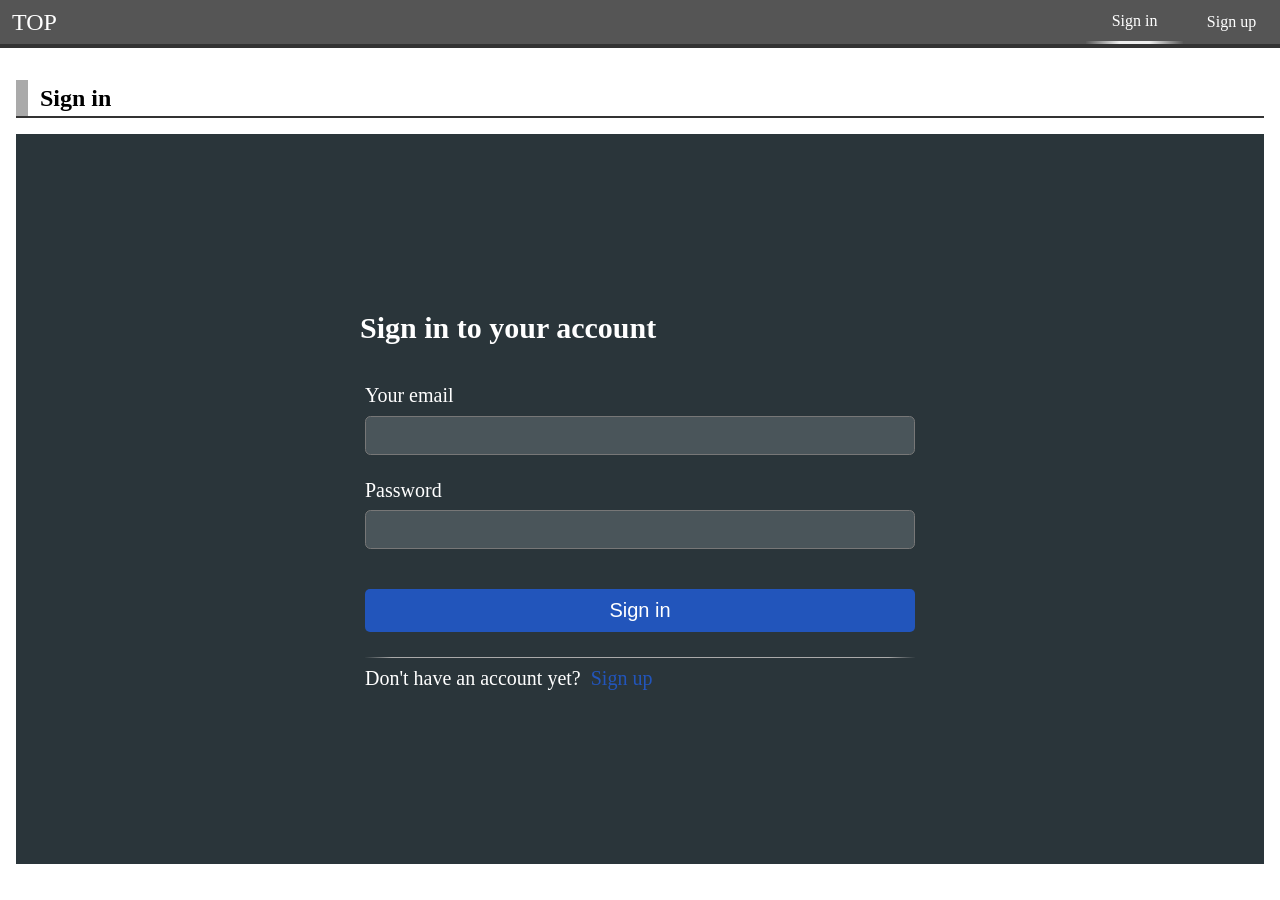
<file: html-css/signin.html>
<!DOCTYPE html>
<html lang="ja">
<head>
  <meta charset="UTF-8">
  <meta name="viewport" content="width=device-width, initial-scale=1.0">
  <title>Step 9 の課題 | Sign in</title>

  <link rel="stylesheet" href="../html-css/assets/css/sanitize.css">
  <link rel="stylesheet" href="../html-css/assets/css/style.css">
</head>
<body>
  
  <header class="header">
    <nav class="header-nav">
      <ul class="nav-menubar">
        <li class="nav-menuitem logo snap-left">
          <a href="/html-css/index.html" class="nav-menulink" title="ここにロゴがあるとする">TOP</a>
        </li>
        <li class="nav-menuitem padding">
        </li>
        <li class="nav-menuitem snap-right" data-authorized="false">
          <a href="" class="nav-menulink">Special</a>
        </li>
        <li class="nav-menuitem snap-right active">
          <a href="/html-css/signin.html" class="nav-menulink">Sign in</a>
        </li>
        <li class="nav-menuitem snap-right">
          <a href="/html-css/signup.html" class="nav-menulink">Sign up</a>
        </li>
        <li class="nav-menuitem snap-right" data-authorized="false">
          <span id="signoutLink" class="nav-menulink">Sign out</span>
        </li>
      </ul>
    </nav>
  </header>

  <main>

    <h1 class="headline">
      Sign in
    </h1>

    <form action="#posted" class="form" method="post">

      <section class="section">
        <div class="flex-container">
          <h1 class="section-headline">Sign in to your account</h1>

          <div class="column">
            <div class="form-content">
              <label for="email" class="form-label">Your email</label>
              <input id="email" type="email" class="form-input"/>
            </div>
            
            <div class="form-content">
              <label for="email" class="form-label">Password</label>
              <input id="password" type="password" class="form-input">
            </div>
            
            <div class="form-content">
              <button id="btnSignin" class="btn submit-btn" type="button">Sign in</button>
            </div>

            <div class="form-content">
              <span class="description">
                Don't have an account yet?  <a href="/html-css/signup.html" class="link">Sign up</a>
              </span>
            </div>
          </div>
        </div>
      </section>

    </form>

  </main>

  <div class="toast-container" id="js-toast">
  </div>
  <template id="toast-template" class="toast-template">
    <div class="toast" data-type="">
      <div class="toast-summary"></div>
      <div class="toast-message"></div>
    </div>
  </template>

  <footer>

  </footer>

  <script type="module">
    import { createToast } from '/html-css/assets/js/toast.mjs';
    import { LoginContext } from '../database/assets/js/authn.mjs';
    import { query2Map } from '../database/assets/js/textUtils.mjs';

    const loginContext = new LoginContext();

    window.$Toast = createToast('js-toast', 'toast-template');

    const hashParams = query2Map(location.hash);

    if (loginContext.isLogin) {
      document.getElementById('email').value = loginContext.email;
      $Toast.info('セキュリティのためパスワードは保存していません');
      
      if (loginContext.isSsoEnabled && !hashParams.ssoDisabled) {
        document.getElementById('password').value = '**********';
        const $signinBtn = document.getElementById('btnSignin');
        $signinBtn.disabled = true;
        $signinBtn.classList.add('ui-state-disabled');
  
        $Toast.info(`こんにちは, ${loginContext.username} さん\n3秒後にTOPページに遷移します`);
  
        setTimeout(() => {
          location.href = 'index.html';
        }, 3000);
      }

    }

    /**
     * Sign in ボタン押下時処理
     */
    document.getElementById('btnSignin').addEventListener('click', async (e) => {
      console.log('### btn click ###', e);
      const email = document.getElementById('email').value;
      const password = document.getElementById('password').value;
      
      loginContext.signin(email, password)
        .then((res) => {
          $Toast.info(`こんにちは、${res.username} さん`);
          console.log(res);
          location.href = 'index.html';
        })
        .catch((err) => {
          $Toast.error(err.message);
        });
      
    });
  </script>
</body>
</html>
</file>
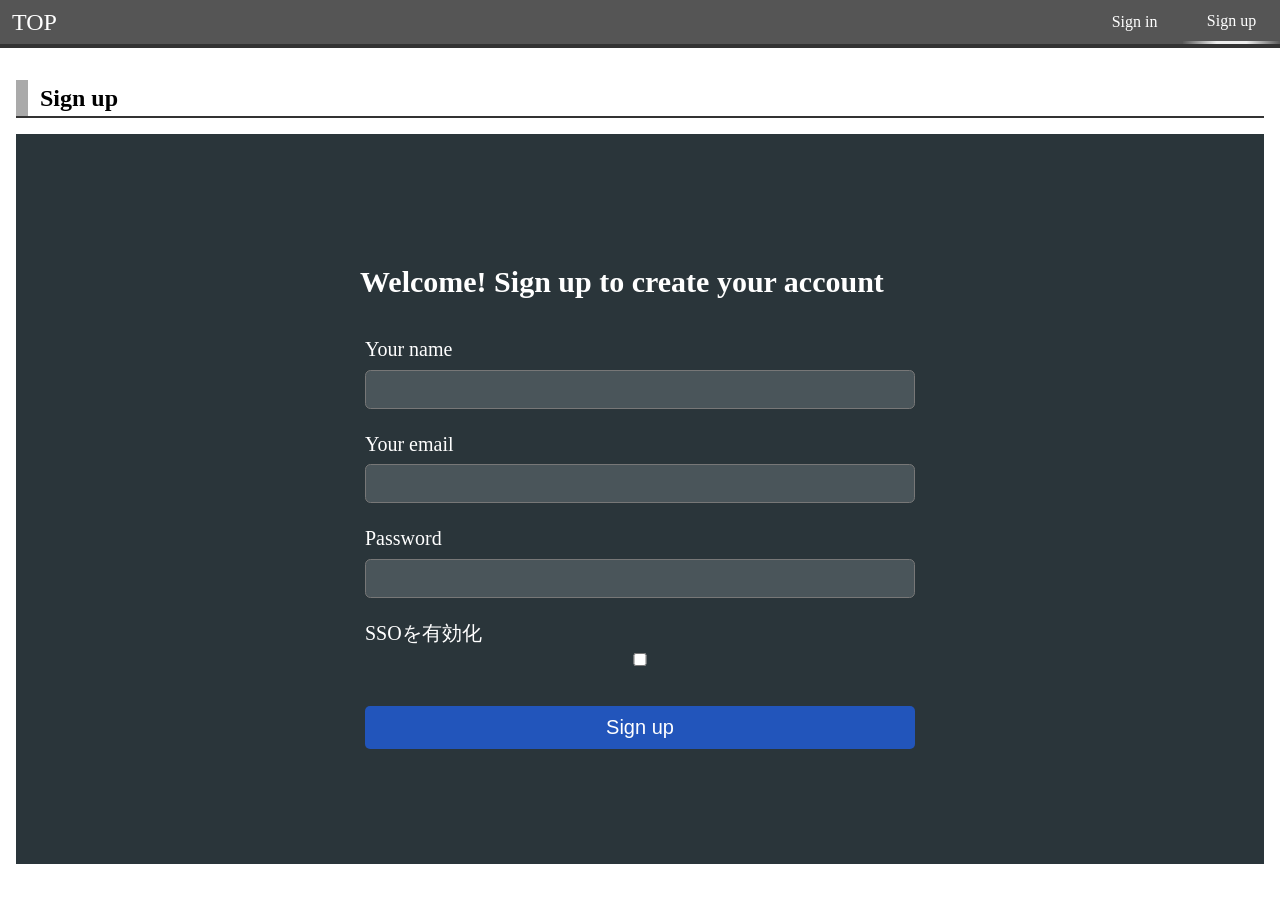
<file: html-css/signup.html>
<!DOCTYPE html>
<html lang="ja">
<head>
  <meta charset="UTF-8">
  <meta name="viewport" content="width=device-width, initial-scale=1.0">
  <title>Step 9 の課題 | Sign up</title>

  <link rel="stylesheet" href="../html-css/assets/css/sanitize.css">
  <link rel="stylesheet" href="../html-css/assets/css/style.css">
</head>
<body>
  
  <header class="header">
    <nav class="header-nav">
      <ul class="nav-menubar">
        <li class="nav-menuitem logo snap-left">
          <a href="/html-css/index.html" class="nav-menulink" title="ここにロゴがあるとする">TOP</a>
        </li>
        <li class="nav-menuitem padding">
        </li>
        <li class="nav-menuitem snap-right" data-authorized="false">
          <a href="" class="nav-menulink">Special</a>
        </li>
        <li class="nav-menuitem snap-right">
          <a href="/html-css/signin.html" class="nav-menulink">Sign in</a>
        </li>
        <li class="nav-menuitem snap-right active">
          <a href="/html-css/signup.html" class="nav-menulink">Sign up</a>
        </li>
        <li class="nav-menuitem snap-right" data-authorized="false">
          <span id="signoutLink" class="nav-menulink">Sign out</span>
        </li>
      </ul>
    </nav>
  </header>

  <main>

    <h1 class="headline">
      Sign up
    </h1>

    <form action="#posted" class="form" method="post">

      <section class="section">
        <div class="flex-container">
          <h1 class="section-headline">Welcome! Sign up to create your account</h1>

          <div class="column">
            <div class="form-content">
              <label for="username" class="form-label">Your name</label>
              <input id="username" type="text" class="form-input"/>
            </div>

            <div class="form-content">
              <label for="email" class="form-label">Your email</label>
              <input id="email" type="email" class="form-input"/>
            </div>
            
            <div class="form-content">
              <label for="email" class="form-label">Password</label>
              <input id="password" type="password" class="form-input">
            </div>
            
            <div class="form-content">
              <label for="enableSso" class="form-label">SSOを有効化</label>
              <input id="enableSso" type="checkbox" class="form-input">
            </div>
            
            <div class="form-content">
              <button id="btnSignup" class="btn submit-btn" type="button">Sign up</button>
            </div>
          </div>
        </div>
      </section>

    </form>

  </main>

  <div class="toast-container" id="js-toast">
  </div>
  <template id="toast-template" class="toast-template">
    <div class="toast" data-type="">
      <div class="toast-summary"></div>
      <div class="toast-message"></div>
    </div>
  </template>

  <footer>

  </footer>

  <script type="module">
    import { createToast } from '/html-css/assets/js/toast.mjs';
    import { LoginContext } from '../database/assets/js/authn.mjs';

    const loginContext = new LoginContext();

    window.$Toast = createToast('js-toast', 'toast-template');

    // 認可 : Sign in 済みの場合は会員メニューを表示
    window.onload = () => {
      [...document.querySelectorAll('[data-authorized]')].forEach((el) => {
        el.dataset.authorized = loginContext.isLogin;
      });
    };

    document.getElementById('signoutLink').addEventListener('click', (e) => {
      // 認可 : Sign out したので会員メニューを非表示
      loginContext.signout(() => {
        [...document.querySelectorAll('[data-authorized]')].forEach((el) => {
          el.dataset.authorized = false;
        });
      });
      location.href = 'signin.html#ssoDisabled';
    });

    /**
     * Sign up ボタン押下時処理
     */
    document.getElementById('btnSignup').addEventListener('click', async (e) => {
      console.log('### btn click ###', e);
      const username = document.getElementById('username').value;
      const email = document.getElementById('email').value;
      const password = document.getElementById('password').value;
      const enableSso = document.getElementById('enableSso').checked;
      
      await loginContext.signup(username, email, password, enableSso);

      $Toast.info(`ようこそ, ${loginContext.username} さん！`);

      if (loginContext.isLogin) {
        setTimeout(() => {
          location.href = 'index.html';
        }, 200);
      }
    });
  </script>
</body>
</html>
</file>
<file: html-css/assets/css/sanitize.css>
/* Document
 * ========================================================================== */

/**
 * Add border box sizing in all browsers (opinionated).
 */

*,
::before,
::after {
  box-sizing: border-box;
}

/**
 * 1. Add text decoration inheritance in all browsers (opinionated).
 * 2. Add vertical alignment inheritance in all browsers (opinionated).
 */

::before,
::after {
  text-decoration: inherit; /* 1 */
  vertical-align: inherit; /* 2 */
}

/**
 * 1. Use the default cursor in all browsers (opinionated).
 * 2. Change the line height in all browsers (opinionated).
 * 3. Use a 4-space tab width in all browsers (opinionated).
 * 4. Remove the grey highlight on links in iOS (opinionated).
 * 5. Prevent adjustments of font size after orientation changes in
 *    IE on Windows Phone and in iOS.
 * 6. Breaks words to prevent overflow in all browsers (opinionated).
 */

html {
  cursor: default; /* 1 */
  line-height: 1.5; /* 2 */
  -moz-tab-size: 4; /* 3 */
  tab-size: 4; /* 3 */
  -webkit-tap-highlight-color: transparent /* 4 */;
  -ms-text-size-adjust: 100%; /* 5 */
  -webkit-text-size-adjust: 100%; /* 5 */
  word-break: break-word; /* 6 */
}

/* Sections
 * ========================================================================== */

/**
 * Remove the margin in all browsers (opinionated).
 */

body {
  margin: 0;
}

/**
 * Correct the font size and margin on `h1` elements within `section` and
 * `article` contexts in Chrome, Edge, Firefox, and Safari.
 */

h1 {
  font-size: 2em;
  margin: 0.67em 0;
}

/* Grouping content
 * ========================================================================== */

/**
 * Remove the margin on nested lists in Chrome, Edge, IE, and Safari.
 */

dl dl,
dl ol,
dl ul,
ol dl,
ul dl {
  margin: 0;
}

/**
 * Remove the margin on nested lists in Edge 18- and IE.
 */

ol ol,
ol ul,
ul ol,
ul ul {
  margin: 0;
}

/**
 * 1. Add the correct sizing in Firefox.
 * 2. Show the overflow in Edge 18- and IE.
 */

hr {
  height: 0; /* 1 */
  overflow: visible; /* 2 */
}

/**
 * Add the correct display in IE.
 */

main {
  display: block;
}

/**
 * Remove the list style on navigation lists in all browsers (opinionated).
 */

nav ol,
nav ul {
  list-style: none;
  padding: 0;
}

/**
 * 1. Correct the inheritance and scaling of font size in all browsers.
 * 2. Correct the odd `em` font sizing in all browsers.
 */

pre {
  font-family: monospace, monospace; /* 1 */
  font-size: 1em; /* 2 */
}

/* Text-level semantics
 * ========================================================================== */

/**
 * Remove the gray background on active links in IE 10.
 */

a {
  background-color: transparent;
}

/**
 * Add the correct text decoration in Edge 18-, IE, and Safari.
 */

abbr[title] {
  text-decoration: underline;
  text-decoration: underline dotted;
}

/**
 * Add the correct font weight in Chrome, Edge, and Safari.
 */

b,
strong {
  font-weight: bolder;
}

/**
 * 1. Correct the inheritance and scaling of font size in all browsers.
 * 2. Correct the odd `em` font sizing in all browsers.
 */

code,
kbd,
samp {
  font-family: monospace, monospace; /* 1 */
  font-size: 1em; /* 2 */
}

/**
 * Add the correct font size in all browsers.
 */

small {
  font-size: 80%;
}

/* Embedded content
 * ========================================================================== */

/*
 * Change the alignment on media elements in all browsers (opinionated).
 */

audio,
canvas,
iframe,
img,
svg,
video {
  vertical-align: middle;
}

/**
 * Add the correct display in IE 9-.
 */

audio,
video {
  display: inline-block;
}

/**
 * Add the correct display in iOS 4-7.
 */

audio:not([controls]) {
  display: none;
  height: 0;
}

/**
 * Remove the border on iframes in all browsers (opinionated).
 */

iframe {
  border-style: none;
}

/**
 * Remove the border on images within links in IE 10-.
 */

img {
  border-style: none;
}

/**
 * Change the fill color to match the text color in all browsers (opinionated).
 */

svg:not([fill]) {
  fill: currentColor;
}

/**
 * Hide the overflow in IE.
 */

svg:not(:root) {
  overflow: hidden;
}

/* Tabular data
 * ========================================================================== */

/**
 * Collapse border spacing in all browsers (opinionated).
 */

table {
  border-collapse: collapse;
}

/* Forms
 * ========================================================================== */

/**
 * Remove the margin on controls in Safari.
 */

button,
input,
select {
  margin: 0;
}

/**
 * 1. Show the overflow in IE.
 * 2. Remove the inheritance of text transform in Edge 18-, Firefox, and IE.
 */

button {
  overflow: visible; /* 1 */
  text-transform: none; /* 2 */
}

/**
 * Correct the inability to style buttons in iOS and Safari.
 */

button,
[type="button"],
[type="reset"],
[type="submit"] {
  -webkit-appearance: button;
}

/**
 * 1. Change the inconsistent appearance in all browsers (opinionated).
 * 2. Correct the padding in Firefox.
 */

fieldset {
  border: 1px solid #a0a0a0; /* 1 */
  padding: 0.35em 0.75em 0.625em; /* 2 */
}

/**
 * Show the overflow in Edge 18- and IE.
 */

input {
  overflow: visible;
}

/**
 * 1. Correct the text wrapping in Edge 18- and IE.
 * 2. Correct the color inheritance from `fieldset` elements in IE.
 */

legend {
  color: inherit; /* 2 */
  display: table; /* 1 */
  max-width: 100%; /* 1 */
  white-space: normal; /* 1 */
}

/**
 * 1. Add the correct display in Edge 18- and IE.
 * 2. Add the correct vertical alignment in Chrome, Edge, and Firefox.
 */

progress {
  display: inline-block; /* 1 */
  vertical-align: baseline; /* 2 */
}

/**
 * Remove the inheritance of text transform in Firefox.
 */

select {
  text-transform: none;
}

/**
 * 1. Remove the margin in Firefox and Safari.
 * 2. Remove the default vertical scrollbar in IE.
 * 3. Change the resize direction in all browsers (opinionated).
 */

textarea {
  margin: 0; /* 1 */
  overflow: auto; /* 2 */
  resize: vertical; /* 3 */
}

/**
 * Remove the padding in IE 10-.
 */

[type="checkbox"],
[type="radio"] {
  padding: 0;
}

/**
 * 1. Correct the odd appearance in Chrome, Edge, and Safari.
 * 2. Correct the outline style in Safari.
 */

[type="search"] {
  -webkit-appearance: textfield; /* 1 */
  outline-offset: -2px; /* 2 */
}

/**
 * Correct the cursor style of increment and decrement buttons in Safari.
 */

::-webkit-inner-spin-button,
::-webkit-outer-spin-button {
  height: auto;
}

/**
 * Correct the text style of placeholders in Chrome, Edge, and Safari.
 */

::-webkit-input-placeholder {
  color: inherit;
  opacity: 0.54;
}

/**
 * Remove the inner padding in Chrome, Edge, and Safari on macOS.
 */

::-webkit-search-decoration {
  -webkit-appearance: none;
}

/**
 * 1. Correct the inability to style upload buttons in iOS and Safari.
 * 2. Change font properties to `inherit` in Safari.
 */

::-webkit-file-upload-button {
  -webkit-appearance: button; /* 1 */
  font: inherit; /* 2 */
}

/**
 * Remove the inner border and padding of focus outlines in Firefox.
 */

::-moz-focus-inner {
  border-style: none;
  padding: 0;
}

/**
 * Restore the focus outline styles unset by the previous rule in Firefox.
 */

:-moz-focusring {
  outline: 1px dotted ButtonText;
}

/**
 * Remove the additional :invalid styles in Firefox.
 */

:-moz-ui-invalid {
  box-shadow: none;
}

/* Interactive
 * ========================================================================== */

/*
 * Add the correct display in Edge 18- and IE.
 */

details {
  display: block;
}

/*
 * Add the correct styles in Edge 18-, IE, and Safari.
 */

dialog {
  background-color: white;
  border: solid;
  color: black;
  display: block;
  height: -moz-fit-content;
  height: -webkit-fit-content;
  height: fit-content;
  left: 0;
  margin: auto;
  padding: 1em;
  position: absolute;
  right: 0;
  width: -moz-fit-content;
  width: -webkit-fit-content;
  width: fit-content;
}

dialog:not([open]) {
  display: none;
}

/*
 * Add the correct display in all browsers.
 */

summary {
  display: list-item;
}

/* Scripting
 * ========================================================================== */

/**
 * Add the correct display in IE 9-.
 */

canvas {
  display: inline-block;
}

/**
 * Add the correct display in IE.
 */

template {
  display: none;
}

/* User interaction
 * ========================================================================== */

/*
 * 1. Remove the tapping delay in IE 10.
 * 2. Remove the tapping delay on clickable elements
      in all browsers (opinionated).
 */

a,
area,
button,
input,
label,
select,
summary,
textarea,
[tabindex] {
  -ms-touch-action: manipulation; /* 1 */
  touch-action: manipulation; /* 2 */
}

/**
 * Add the correct display in IE 10-.
 */

[hidden] {
  display: none;
}

/* Accessibility
 * ========================================================================== */

/**
 * Change the cursor on busy elements in all browsers (opinionated).
 */

[aria-busy="true"] {
  cursor: progress;
}

/*
 * Change the cursor on control elements in all browsers (opinionated).
 */

[aria-controls] {
  cursor: pointer;
}

/*
 * Change the cursor on disabled, not-editable, or otherwise
 * inoperable elements in all browsers (opinionated).
 */

[aria-disabled="true"],
[disabled] {
  cursor: not-allowed;
}

/*
 * Change the display on visually hidden accessible elements
 * in all browsers (opinionated).
 */

[aria-hidden="false"][hidden] {
  display: initial;
}

[aria-hidden="false"][hidden]:not(:focus) {
  clip: rect(0, 0, 0, 0);
  position: absolute;
}
</file>
<file: html-css/assets/css/style.css>
/* ========================================================= */
/*   Base styles                                             */
/* ========================================================= */
:root {
  --base-font-size: 16px;
}

 html, body {
  height: 100vh;
  width: 100vw;
  font-size: var(--base-font-size);
  box-sizing: content-box;
}

main {
  padding: 1em;
  height: calc(100vh - 3em);
  overflow-y: auto;
}

/* ========================================================= */
/*   Header                                                  */
/* ========================================================= */
.header {
  height: 3em;
  width: 100%;
  background: #555;
  border-bottom: solid 0.25em #333;
  color: #fff;
}
.header-nav {
  display: flex;
  height: 100%;
  width: 100%;
}
.nav-menubar {
  display: flex;
  width: 100%;
  margin: 0;
}
.nav-menuitem {
  position: relative;
  min-width: 4em;
  flex-grow: 1;
}
.nav-menuitem.snap-left {
  justify-content: flex-start;
}
.nav-menuitem.padding {
  flex-grow: 999;
}
.nav-menuitem.snap-right {
  justify-content: flex-end;
}
.nav-menuitem.active {
  border-bottom: solid 3px transparent;
  border-image: linear-gradient(to right, transparent, #eee 35%, #eee 65%, transparent) 1;
}
.nav-menuitem[data-authorized=false] {
  display: none;
}
.nav-menuitem.padding::before {
  display: none;
}
.nav-menuitem:not(.logo)::before {
  content: "";
  position: absolute;
  display: inline-block;
  top: 0;
  left: 0;
  height: 100%;
  width: 100%;
  opacity: 0;
  background: radial-gradient(circle, rgba(255, 255, 255, 0.25) 0%, rgba(125, 125, 125, 0.1) 80%, rgba(75, 75, 75, 0) 100%);
  mask-image: radial-gradient(circle, black 0%, transparent 80%);
  backdrop-filter: blur(20px);
  z-index: 1;
  transition: opacity 0.5s ease;
}
.nav-menuitem:not(.logo):hover::before {
  opacity: 1;
  transition: opacity 0.5s ease;
}
.nav-menulink {
  position: relative;
  text-decoration: none;
  color: inherit;
  display: flex;
  height: 100%;
  width: 100%;
  min-width: 6em;
  padding: 5px;
  justify-content: center;
  align-items: center;
  z-index: 2;
}
.logo .nav-menulink {
  font-size: 1.5rem;
  justify-content: flex-start;
  padding: 0.25em 0.5em;
}

.headline {
  position: relative;
  border-bottom: solid 2px #333;
  padding-left: 1em;
}
h1.headline {
  font-size: 1.5em;
}
h2.headline {
  font-size: 1.3em;
}
h3.headline {
  font-size: 1.15em;
}
.headline::before {
  content: "";
  position: absolute;
  height: 100%;
  width: 0.5em;
  left: 0;
  background: #aaa;
}

/* ========================================================= */
/*   Tab                                                     */
/* ========================================================= */
.tab {
  position: relative;
}
.tab-nav {
  padding: 0;
  margin: 0;
  list-style: none;
  display: flex;
}
.tab-nav-item {
  border: solid 1px #aaa;
  border-radius: 0.5em 0.5em 0 0;
  background: #ddd;
}
.tab-nav-item.active {
  background: #dc28d2;
}
.tab-nav-link {
  height: 100%;
  width: 100%;
  display: inline-block;
  padding: 0.5em 1em;
  color: #333;
  text-decoration: none;
}
.tab-nav-item.active > .tab-nav-link {
  color: #fefefe;
}

.tab-contents {
  width: 100%;
  border: solid 1px #aaa;
  border-radius: 0 0.5em 0.5em 0.5em;
  padding: 0.5em;
}
.tab-content {
  background: rgba(40, 30, 45);
}
.tab-content:not(.active) {
  display: none;
}

/* ========================================================= */
/*   Flex Layout                                             */
/* ========================================================= */
.flex-container {
  display: flex;
  padding: 0.25em 0.5em;
  flex-wrap: wrap;
}
.flex-container.bg-effect {
  background-size: 10px 10px;
  background-image: linear-gradient( -45deg, #333 0%, #333 45%, #a61fcb 50%, #a61fcb 50%, #333 55%);
  background-repeat: repeat;
}
.flex-container > .row {
  width: 100%;
  display: flex;
  flex-direction: row;
  flex-wrap: nowrap;
}
.flex-container > .column {
  width: 100%;
  display: flex;
  flex-direction: column;
  flex-wrap: nowrap;
}
.flex-container .box {
  display: flex;
  height: 4em;
  width: 8em;
  justify-content: center;
  align-items: center;
  background: rgba(220, 40, 210);
  color: #fff;
  margin: 0.5em 0.5em;
  border-radius: 0.5em;
  flex-wrap: nowrap;
}
.flex-justify-center {
  justify-content: center;
}
.flex-items-center {
  align-items: center;
}

/* ========================================================= */
/*   Section                                                 */
/* ========================================================= */
.section {
  display: flex;
  align-items: center;
  width: 30em;
  height: 100%;
  padding: 0.5em;
}
.section-headline {
  font-size: 1.5em;
}

/* ========================================================= */
/*   Form                                                    */
/* ========================================================= */
.form {
  height: calc(100% - 4.5em);
  width: 100%;
  display: flex;
  justify-content: center;
  align-items: center;
  background: #2a353a;
  color: #fff;
  font-size: 1.25em;;
}

.form-content {
  padding: 0.5em 0.25em;
}
.form-content > * {
  display: flex;
  width: 100%;
  cursor: pointer;
}
.form-input {
  font-size: 1.1em;
  padding: 0.25em 0.5em;
  border-radius: 0.25em;
  background: #4a555a;
  border: solid 1px #777;
  color: #ccc;
  margin-top: 0.25em;
}

.btn {
  display: flex;
  text-align: center;
  border: none;
  border-radius: 0.25em;
  font-size: 1em;
  padding: 0.5em 0.5em;
  margin-top: 1em;
  justify-content: center;
  background: #25b;
  color: #fff;
}

.link {
  padding: 0 0.5em;
  color: #25b;
  text-decoration: none;
}

.form .description {
  margin: 0.25em 0;
  padding: 0.25em 0;
  border-top: solid 1px #aaa;
  border-image: linear-gradient(to right, transparent, #aaa 5%, #aaa 95%, transparent) 1;
}

/* ========================================================= */
/*   Toast                                                   */
/* ========================================================= */
.toast-container {
  position: fixed;
  height: calc(100vh - 4em);
  width: (100vw);
  max-width: 20em;
  top: 4em;
  right: 0;
  z-index: 999;
  padding: 0.25em 0.5em;
}
.toast {
  position: relative;
  left: 0;
  width: 18em;
  border-radius: 0.25em;
  padding: 0.25em 0.5em;
  opacity: 0.8;
  box-shadow: #333 0.25em 0.25em 0.25em;
  margin-bottom: 0.5em;
  opacity: 0;
}
.toast[data-type=error] {
  background: #e89;
}
.toast[data-type=warn] {
  background: #ec8;
}
.toast[data-type=info] {
  background: #8ac;
}
.toast-summary {
  font-weight: bold;
}

.ui-appear {
  opacity: 1;
  transition: opacity 0.25s;
}
.ui-vanish {
  opacity: 0;
  transition: opacity 0.5s;
}

.ui-state-disabled {
  opacity: 0.5;
  cursor: not-allowed;
}
</file>
